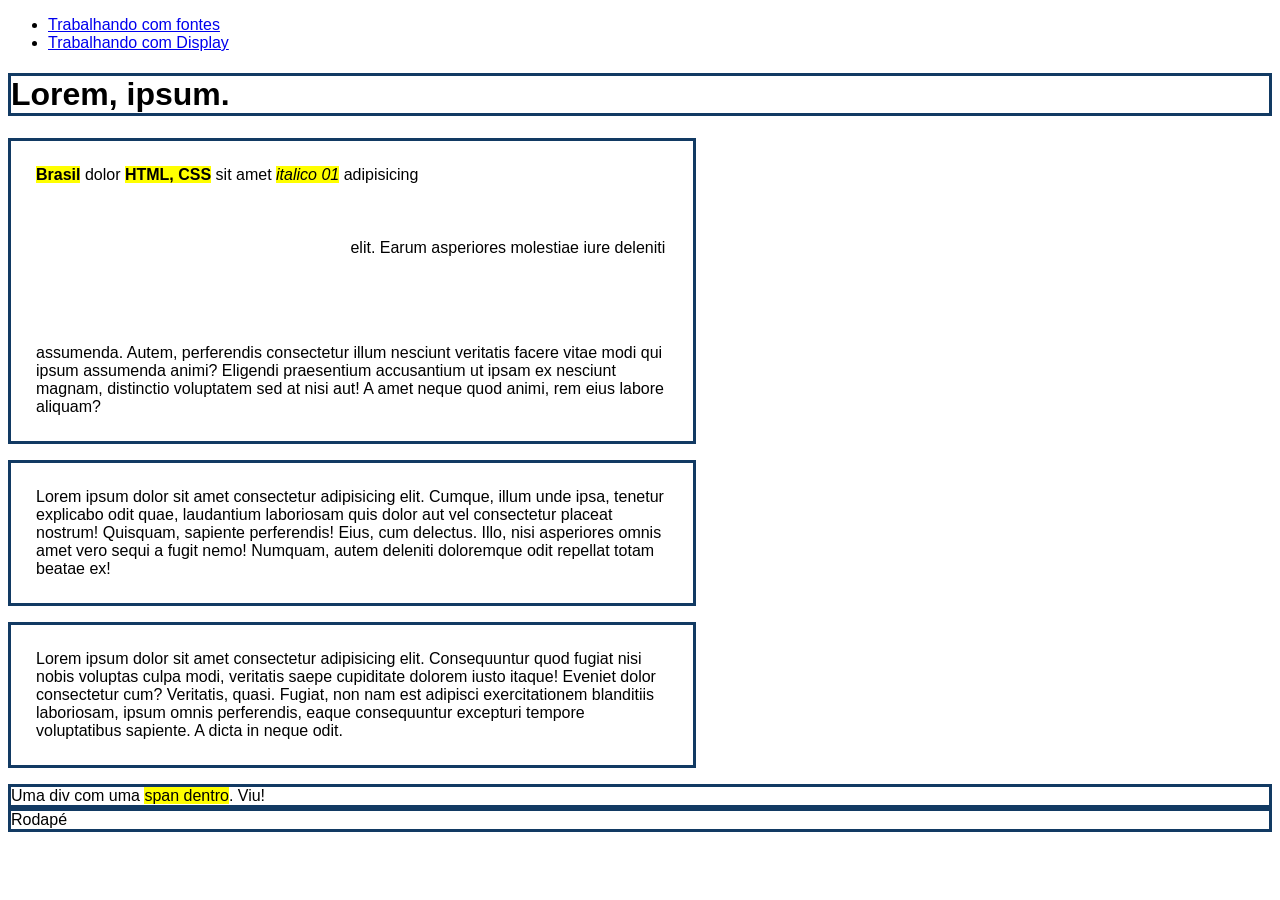
<file: pages/display.html>
<!DOCTYPE html>
<html lang="en">
<head>
    <meta charset="UTF-8">
    <meta name="viewport" content="width=device-width, initial-scale=1.0">
    <meta name="author" content="Matheus Vaz">
    <meta name="description" content="Resumos das aulas de HTML e CSS">
    <meta name="keywords" content="html5, css, tecnologia">
    <title>Resumão | Display</title>

    <style>
        body{
            font-family: sans-serif;
        }

        h1, p, div, footer{
            border: 3px solid #123a63;
        }
        p{
            width: 50%;
            padding: 25px;
        }
        b, strong, i, em, span{
            background-color: yellow;
        }

        em{
           visibility: hidden;
            height: 50px;
            width: 200px;
            margin: 5px;
            padding: 50px;
            display: inline-block;
        }
        em:hover{
            visibility: visible;
        }

        
        
    </style>
</head>
<body>
   <header>
        <nav>
            <ul>
                <li>
                    <a href="./pages/fontes.html">Trabalhando com fontes</a>
                </li>
                <li>
                    <a href="./pages/display.html">Trabalhando com Display</a>
                </li>
            </ul>
        </nav>
   </header>
   <main>
        <h1>Lorem, ipsum.</h1>

        <p>
            <b>Brasil</b> dolor <strong>HTML, CSS</strong> sit amet <i>italico 01</i> adipisicing <em>italico 02

            </em> elit. Earum asperiores molestiae iure deleniti assumenda. Autem, perferendis consectetur illum nesciunt veritatis facere vitae modi qui ipsum assumenda animi? Eligendi praesentium accusantium ut ipsam ex nesciunt magnam, distinctio voluptatem sed at nisi aut! A amet neque quod animi, rem eius labore aliquam?
        </p>
        <p>
            Lorem ipsum dolor sit amet consectetur adipisicing elit. Cumque, illum unde ipsa, tenetur explicabo odit quae, laudantium laboriosam quis dolor aut vel consectetur placeat nostrum! Quisquam, sapiente perferendis! Eius, cum delectus. Illo, nisi asperiores omnis amet vero sequi a fugit nemo! Numquam, autem deleniti doloremque odit repellat totam beatae ex!
        </p>
        <p>
            Lorem ipsum dolor sit amet consectetur adipisicing elit. Consequuntur quod fugiat nisi nobis voluptas culpa modi, veritatis saepe cupiditate dolorem iusto itaque! Eveniet dolor consectetur cum? Veritatis, quasi. Fugiat, non nam est adipisci exercitationem blanditiis laboriosam, ipsum omnis perferendis, eaque consequuntur excepturi tempore voluptatibus sapiente. A dicta in neque odit.
        </p>

        <div>Uma div com uma <span>span dentro</span>. Viu!</div>

   </main>
   <footer>
    Rodapé
   </footer>

</body>
</html>
</file>
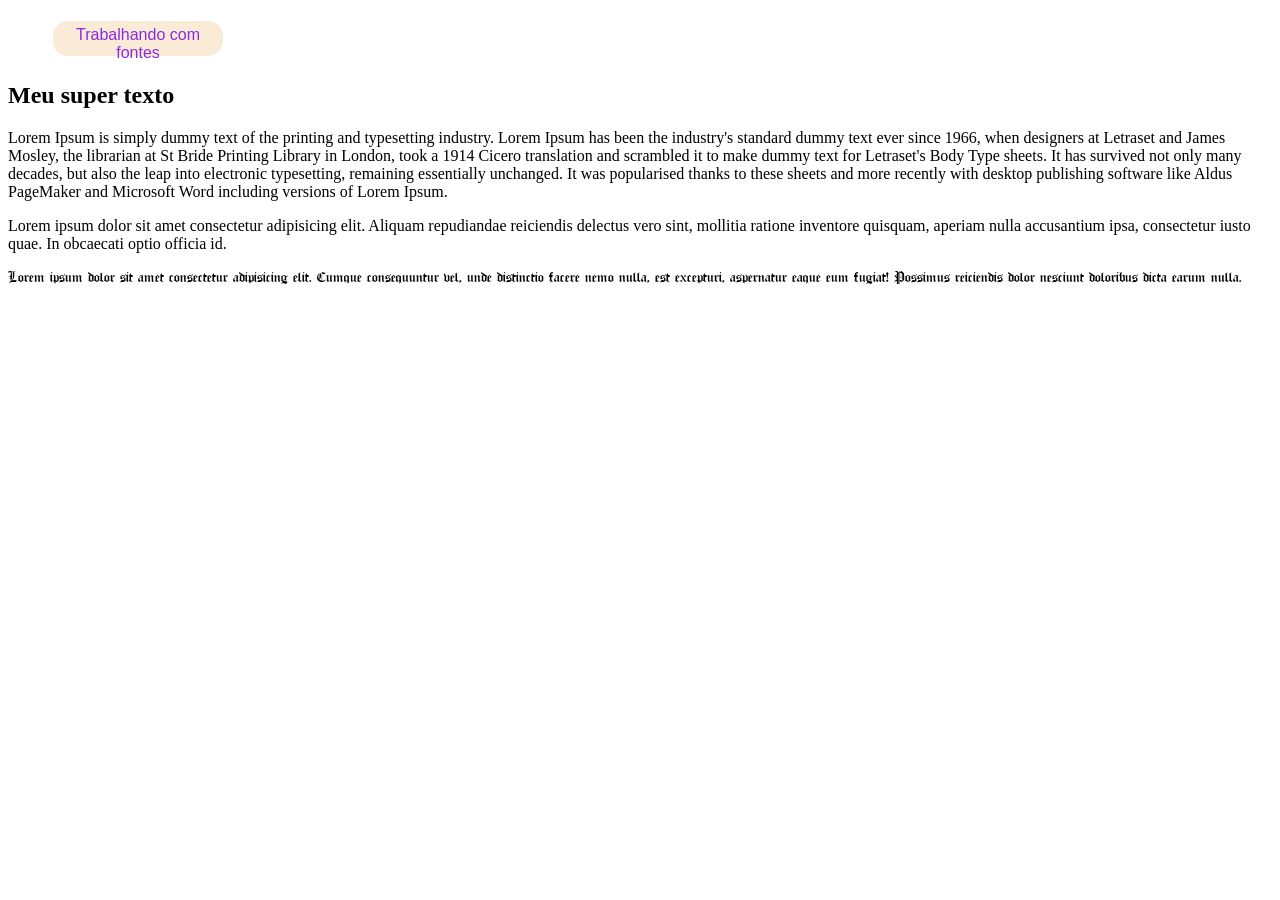
<file: pages/fontes.html>
<!DOCTYPE html>
<html lang="en">
<head>
    <meta charset="UTF-8">
    <meta name="viewport" content="width=device-width, initial-scale=1.0">
    <meta name="author" content="Matheus Vaz">
    <meta name="description" content="Resumos das aulas de HTML e CSS">
    <meta name="keywords" content="html5, css, tecnologia">
    <link rel="stylesheet" href="../style/style.css">
<title>Resumão da aula de Tipografia em HTML e CSS</title>
</head>
<body>
   <header>

   </header>
   <main>
        <section>
        <nav>
            <ul>
                <li>
                    <a href="./pages/fontes.html">Trabalhando com fontes</a>
                </li>
            </ul>
        </nav>
        </section>
        <section>
            <h2>Meu super texto</h2>
            <article>
            <p class="texto-artigo1">
                Lorem Ipsum is simply dummy text of the printing and typesetting industry. Lorem Ipsum has been the industry's standard dummy text ever since 1966, when designers at Letraset and James Mosley, the librarian at St Bride Printing Library in London, took a 1914 Cicero translation and scrambled it to make dummy text for Letraset's Body Type sheets. It has survived not only many decades, but also the leap into electronic typesetting, remaining essentially unchanged. It was popularised thanks to these sheets and more recently with desktop publishing software like Aldus PageMaker and Microsoft Word including versions of Lorem Ipsum.
            </p>
            <p class="texto-artigo2">
                Lorem ipsum dolor sit amet consectetur adipisicing elit. Aliquam repudiandae reiciendis delectus vero sint, mollitia ratione inventore quisquam, aperiam nulla accusantium ipsa, consectetur iusto quae. In obcaecati optio officia id.
            </p>
            <p class="texto-artigo3">
                Lorem ipsum dolor sit amet consectetur adipisicing elit. Cumque consequuntur vel, unde distinctio facere nemo nulla, est excepturi, aspernatur eaque eum fugiat! Possimus reiciendis dolor nesciunt doloribus dicta earum nulla.
            </p>
            </article>
        </section>
   </main>
   <footer>

   </footer>

</body>
</html>
</file>
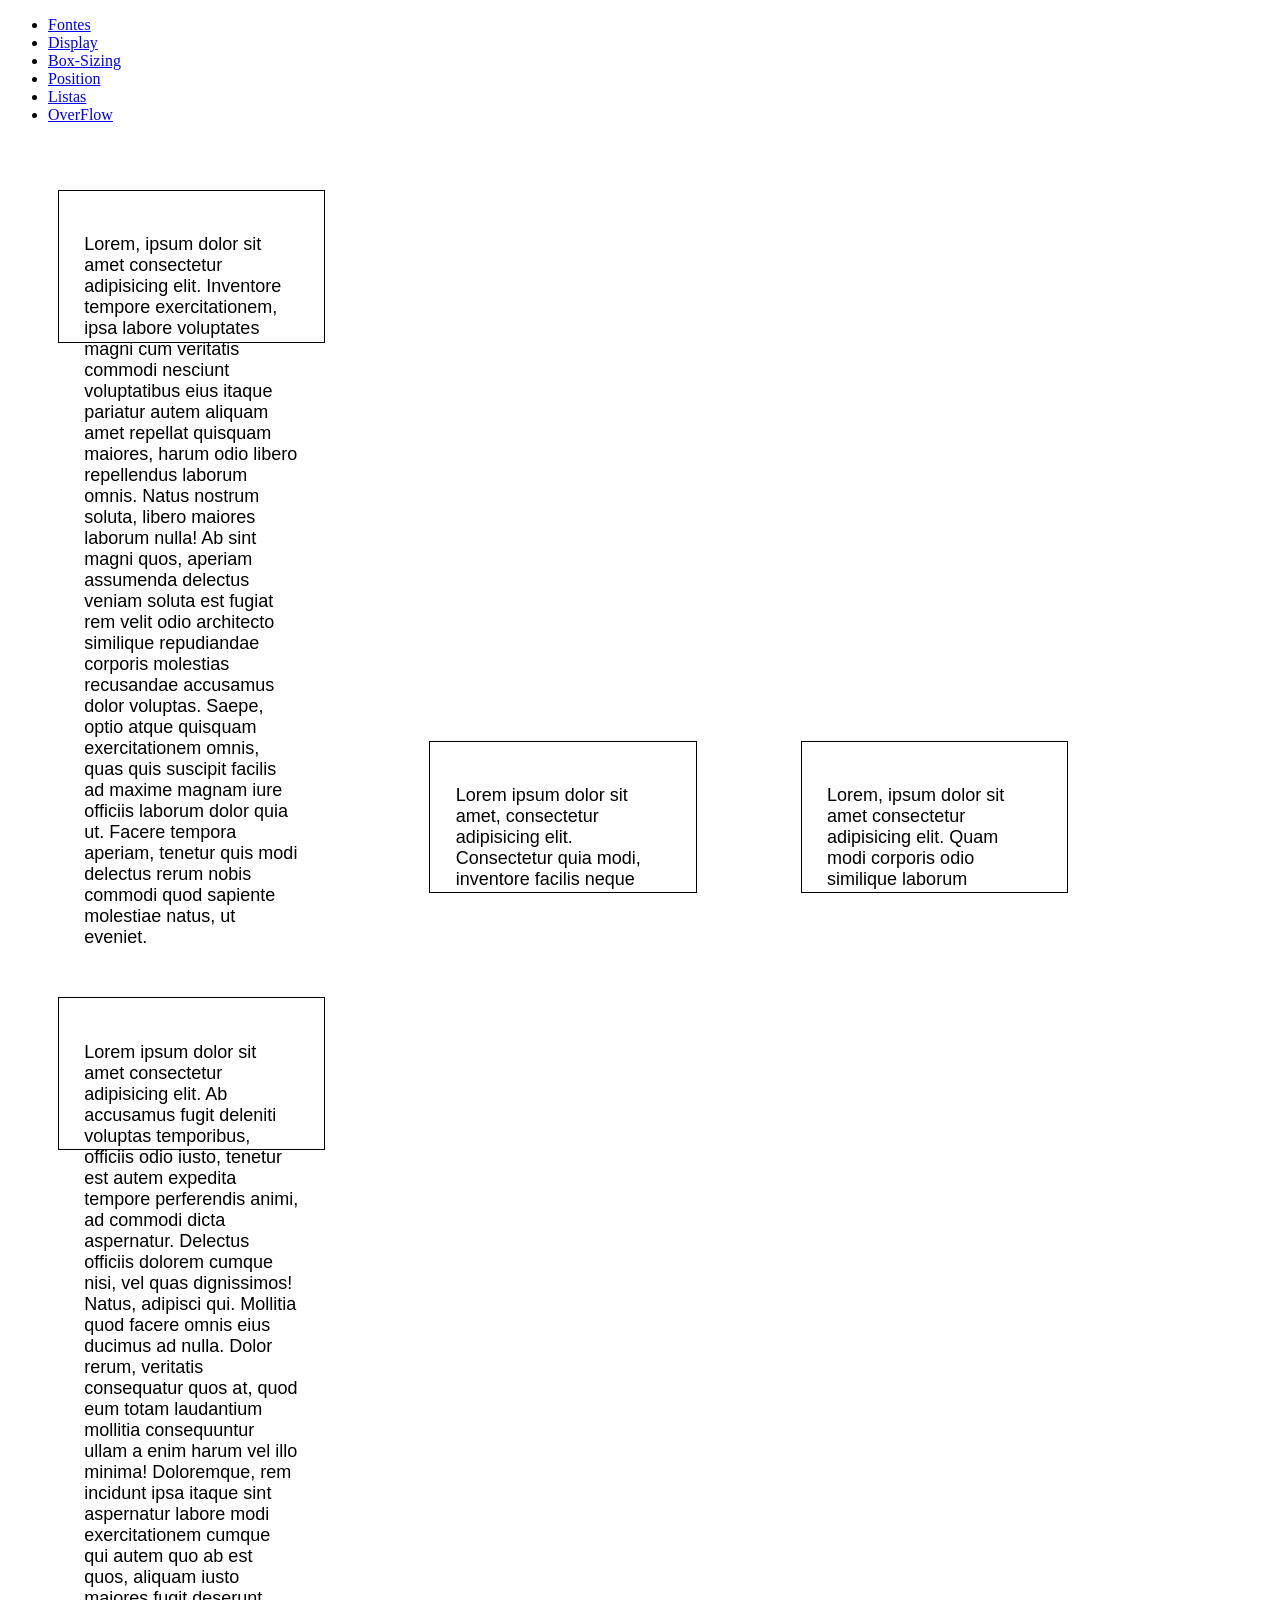
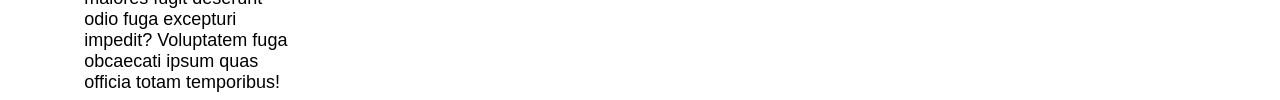
<file: pages/overflow.html>
<!DOCTYPE html>
<html lang="en">
<head>
    <meta charset="UTF-8">
    <meta name="viewport" content="width=device-width, initial-scale=1.0">
    <meta name="author" content="Matheus Vaz">
    <meta name="description" content="Resumos das aulas de HTML e CSS">
    <meta name="keywords" content="html5, css, tecnologia">
    <title>Resumão das aulas de HTML e CSS</title>

    <style>
        div{
            padding: 2%;
            margin: 50px 50px;
            border: 1px solid black;
            width: 17%;
            height: 100px;
            font-family: sans-serif;
            font-size: 18px;
            display: inline-block;
        }

        .div{
            overflow: hidden;
        }
        .div2{
            overflow: scroll;
        }
        .div3{
            overflow: auto;
        }
        .div4{
            overflow: visible;
        }
    </style>
</head>
<body>
   <header>
        <nav>
            <ul>
                <li> <a href="./pages/fontes.html">Fontes</a>  </li>
                <li><a href="./pages/display.html">Display</a></li>
                <li><a href="./pages/boxsizing.html">Box-Sizing</a></li>
                <li><a href="./pages/position.html">Position</a></li>
                <li><a href="./pages/listas.html">Listas</a></li>
                <li><a href="./pages/overflow.html">OverFlow</a></li>
            </ul>
        </nav>
   </header>
   <main>
        <div class="div1">
            <p>Lorem, ipsum dolor sit amet consectetur adipisicing elit. Inventore tempore exercitationem, ipsa labore voluptates magni cum veritatis commodi nesciunt voluptatibus eius itaque pariatur autem aliquam amet repellat quisquam maiores, harum odio libero repellendus laborum omnis. Natus nostrum soluta, libero maiores laborum nulla! Ab sint magni quos, aperiam assumenda delectus veniam soluta est fugiat rem velit odio architecto similique repudiandae corporis molestias recusandae accusamus dolor voluptas. Saepe, optio atque quisquam exercitationem omnis, quas quis suscipit facilis ad maxime magnam iure officiis laborum dolor quia ut. Facere tempora aperiam, tenetur quis modi delectus rerum nobis commodi quod sapiente molestiae natus, ut eveniet.</p>
        </div>
        <div class="div2">
            <p>Lorem ipsum dolor sit amet, consectetur adipisicing elit. Consectetur quia modi, inventore facilis neque perferendis esse sit itaque vitae architecto ea harum officia temporibus non dicta iusto in at hic. Tenetur, nisi at, dolorum quam alias neque unde commodi ipsam cupiditate, voluptas temporibus. Impedit dolor excepturi sit deserunt dignissimos itaque atque enim saepe cumque consequatur. Eius, hic voluptate! Eos, unde. Ipsam odio, maiores quo velit officiis totam vel autem culpa voluptate iure fuga dolorem, repudiandae dignissimos! Provident fuga iure eaque maiores, nobis perspiciatis! Quis eveniet alias, repellat voluptas pariatur minima cum ut consectetur itaque repellendus inventore quas iure distinctio qui.</p>
        </div>
        <div class="div3">
            <p>Lorem, ipsum dolor sit amet consectetur adipisicing elit. Quam modi corporis odio similique laborum doloremque impedit quibusdam harum cupiditate! Corporis praesentium ea laborum sit neque esse alias dignissimos! Aperiam praesentium libero aliquam, sequi molestiae quia facilis voluptatibus voluptate illo facere beatae maiores magni dolorem ipsum, consectetur delectus saepe illum nostrum reiciendis recusandae eaque earum omnis provident veniam. Rem, at. Facere, sequi enim. Consequatur deserunt tempora atque dolore cumque similique ad asperiores beatae ullam tenetur. Commodi accusamus nihil necessitatibus rem blanditiis tempora officia aliquam id sequi dignissimos. Est voluptatum doloremque, in assumenda sequi nemo enim aliquid! Dolor alias laboriosam distinctio sequi?</p>
        </div>
        <div class="div4">
            <p>Lorem ipsum dolor sit amet consectetur adipisicing elit. Ab accusamus fugit deleniti voluptas temporibus, officiis odio iusto, tenetur est autem expedita tempore perferendis animi, ad commodi dicta aspernatur. Delectus officiis dolorem cumque nisi, vel quas dignissimos! Natus, adipisci qui. Mollitia quod facere omnis eius ducimus ad nulla. Dolor rerum, veritatis consequatur quos at, quod eum totam laudantium mollitia consequuntur ullam a enim harum vel illo minima! Doloremque, rem incidunt ipsa itaque sint aspernatur labore modi exercitationem cumque qui autem quo ab est quos, aliquam iusto maiores fugit deserunt odio fuga excepturi impedit? Voluptatem fuga obcaecati ipsum quas officia totam temporibus!</p>
        </div>
   </main>
   <footer>

   </footer>

</body>
</html>
</file>
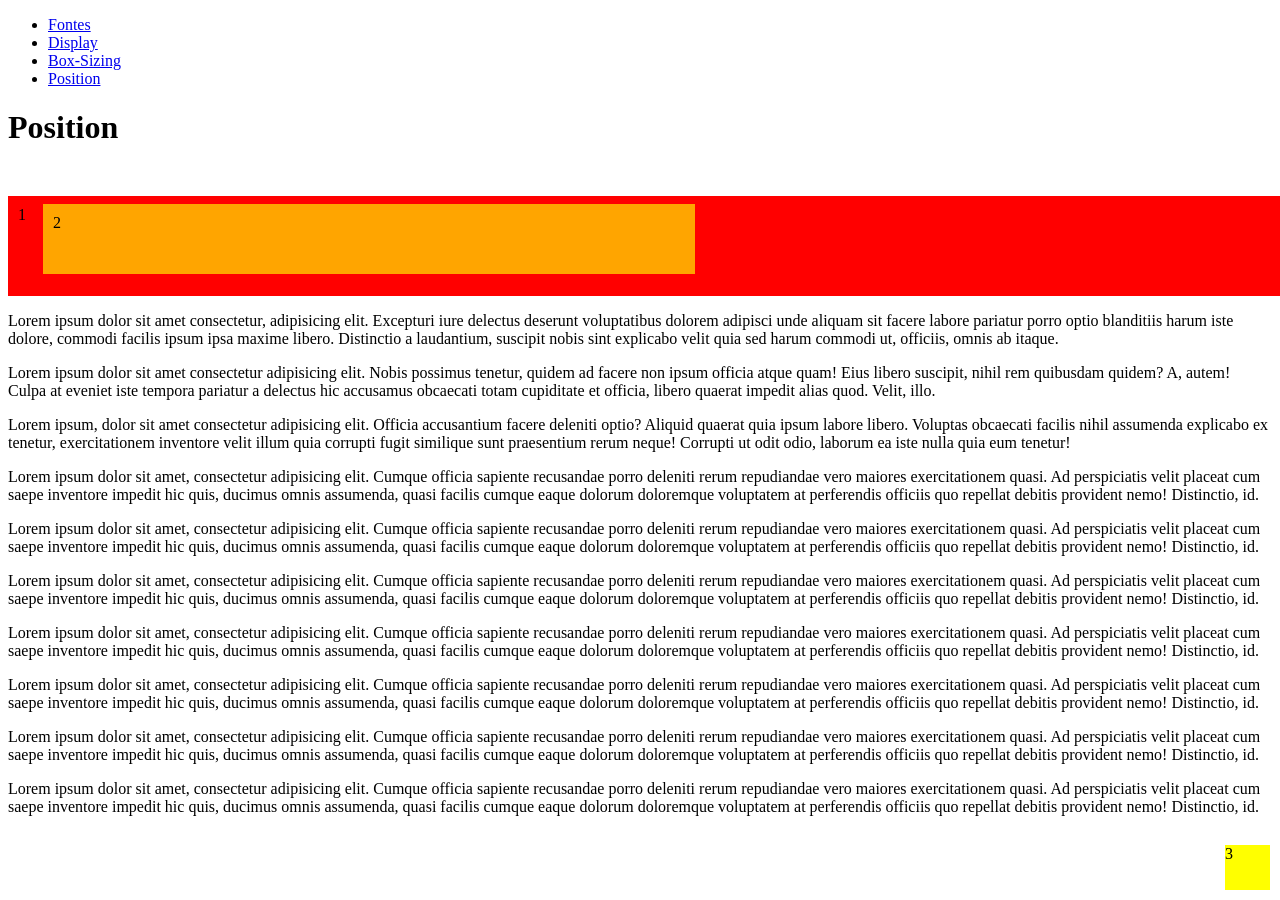
<file: pages/position.html>
<!DOCTYPE html>
<html lang="en">
<head>
    <meta charset="UTF-8">
    <meta name="viewport" content="width=device-width, initial-scale=1.0">
    <meta name="author" content="Matheus Vaz">
    <meta name="description" content="Resumos das aulas de HTML e CSS">
    <meta name="keywords" content="html5, css, tecnologia">
    <title>Resumão | Position</title>
    <style>
        #um{
            background-color: red;
            padding: 10px;
            width: 100%;
            height: 80px;
            margin-top: 50px;
            position: relative;
            top: 0;
        }
        #dois{
            background-color: orange;
            padding: 10px;
            width: 50%;
            height: 50px;
            position: relative;
            top: -20px;
            right: -25px;
        }
        #tres{
            background-color: yellow;
            width: 45px;
            height: 45px;
            position: fixed;
            bottom: 10px;
            right: 10px;
        }
   </style>
</head>
<body>
   <header>
        <nav>
            <ul>
                <li>
                    <a href="./pages/fontes.html">Fontes</a>
                </li>
                <li>
                    <a href="./pages/display.html">Display</a>
                </li>
                <li>
                    <a href="./pages/boxsizing.html">Box-Sizing</a>
                </li>
                <li><a href="./pages/position.html">Position</a></li>
            </ul>
        </nav>
   </header>
   <main>
        <h1>Position</h1>
        <div id="container">
            <div id="um">
                1
                <div id="dois">
                    2
                <div id="tres">
                    3
                </div>
                
                </div>
            
            </div>

        </div>

        <p>Lorem ipsum dolor sit amet consectetur, adipisicing elit. Excepturi iure delectus deserunt voluptatibus dolorem adipisci unde aliquam sit facere labore pariatur porro optio blanditiis harum iste dolore, commodi facilis ipsum ipsa maxime libero. Distinctio a laudantium, suscipit nobis sint explicabo velit quia sed harum commodi ut, officiis, omnis ab itaque.</p>
        <p>Lorem ipsum dolor sit amet consectetur adipisicing elit. Nobis possimus tenetur, quidem ad facere non ipsum officia atque quam! Eius libero suscipit, nihil rem quibusdam quidem? A, autem! Culpa at eveniet iste tempora pariatur a delectus hic accusamus obcaecati totam cupiditate et officia, libero quaerat impedit alias quod. Velit, illo.</p>
        <p>Lorem ipsum, dolor sit amet consectetur adipisicing elit. Officia accusantium facere deleniti optio? Aliquid quaerat quia ipsum labore libero. Voluptas obcaecati facilis nihil assumenda explicabo ex tenetur, exercitationem inventore velit illum quia corrupti fugit similique sunt praesentium rerum neque! Corrupti ut odit odio, laborum ea iste nulla quia eum tenetur!</p>
        <p>Lorem ipsum dolor sit amet, consectetur adipisicing elit. Cumque officia sapiente recusandae porro deleniti rerum repudiandae vero maiores exercitationem quasi. Ad perspiciatis velit placeat cum saepe inventore impedit hic quis, ducimus omnis assumenda, quasi facilis cumque eaque dolorum doloremque voluptatem at perferendis officiis quo repellat debitis provident nemo! Distinctio, id.</p>
        <p>Lorem ipsum dolor sit amet, consectetur adipisicing elit. Cumque officia sapiente recusandae porro deleniti rerum repudiandae vero maiores exercitationem quasi. Ad perspiciatis velit placeat cum saepe inventore impedit hic quis, ducimus omnis assumenda, quasi facilis cumque eaque dolorum doloremque voluptatem at perferendis officiis quo repellat debitis provident nemo! Distinctio, id.</p>
        <p>Lorem ipsum dolor sit amet, consectetur adipisicing elit. Cumque officia sapiente recusandae porro deleniti rerum repudiandae vero maiores exercitationem quasi. Ad perspiciatis velit placeat cum saepe inventore impedit hic quis, ducimus omnis assumenda, quasi facilis cumque eaque dolorum doloremque voluptatem at perferendis officiis quo repellat debitis provident nemo! Distinctio, id.</p>
        <p>Lorem ipsum dolor sit amet, consectetur adipisicing elit. Cumque officia sapiente recusandae porro deleniti rerum repudiandae vero maiores exercitationem quasi. Ad perspiciatis velit placeat cum saepe inventore impedit hic quis, ducimus omnis assumenda, quasi facilis cumque eaque dolorum doloremque voluptatem at perferendis officiis quo repellat debitis provident nemo! Distinctio, id.</p>
        <p>Lorem ipsum dolor sit amet, consectetur adipisicing elit. Cumque officia sapiente recusandae porro deleniti rerum repudiandae vero maiores exercitationem quasi. Ad perspiciatis velit placeat cum saepe inventore impedit hic quis, ducimus omnis assumenda, quasi facilis cumque eaque dolorum doloremque voluptatem at perferendis officiis quo repellat debitis provident nemo! Distinctio, id.</p>
        <p>Lorem ipsum dolor sit amet, consectetur adipisicing elit. Cumque officia sapiente recusandae porro deleniti rerum repudiandae vero maiores exercitationem quasi. Ad perspiciatis velit placeat cum saepe inventore impedit hic quis, ducimus omnis assumenda, quasi facilis cumque eaque dolorum doloremque voluptatem at perferendis officiis quo repellat debitis provident nemo! Distinctio, id.</p>
        <p>Lorem ipsum dolor sit amet, consectetur adipisicing elit. Cumque officia sapiente recusandae porro deleniti rerum repudiandae vero maiores exercitationem quasi. Ad perspiciatis velit placeat cum saepe inventore impedit hic quis, ducimus omnis assumenda, quasi facilis cumque eaque dolorum doloremque voluptatem at perferendis officiis quo repellat debitis provident nemo! Distinctio, id.</p>

   </main>
   <footer>

   </footer>

</body>
</html>
</file>
<file: style/style.css>
@import url('https://fonts.googleapis.com/css2?family=Roboto:ital,wght@0,100..900;1,100..900&display=swap');
@import url('https://fonts.googleapis.com/css2?family=Montserrat:ital,wght@0,100..900;1,100..900&family=Roboto:ital,wght@0,100..900;1,100..900&display=swap');

@font-face {
    font-family: 'Old London';
    src: url(../Fontes/OldLondon.ttf),
    url(../Fontes/OldLondonAlternate.ttf),
    url(../Fontes/Olondon_.otf),
    url(../Fontes/Olondona.otf);
    
    font-weight: normal;
    font-style: oblique;
}

.texto-artigo1{
    font-style: "Roboto";
}

.texto-artigo2{
    font-style: "Montserrat";
}

.texto-artigo3{
    font-family: 'Old London';
}

nav ul{
    list-style: none;
}

nav ul a{
    text-decoration: none;
    color: blueviolet;
}

a:hover{
    color: aqua;
}

nav ul li{
    display: inline-block;
    width: 160px;
    height: 25px;
    margin: 5px;
    padding: 5px;
    text-align: center;
    background-color: antiquewhite;
    border-radius: 15px;
}

nav ul:hover{
    height: 100%;
}

nav ul li a{
    text-decoration: none;
    font-family: sans-serif;
}

#menu-lista{
    height: 0px;
    overflow: hidden;
    transition: height 0.5s;
    transition: width 0.5s;
}

#lista-menu:hover{
    height: 600px;
    width: 100vh;
}
</file>
